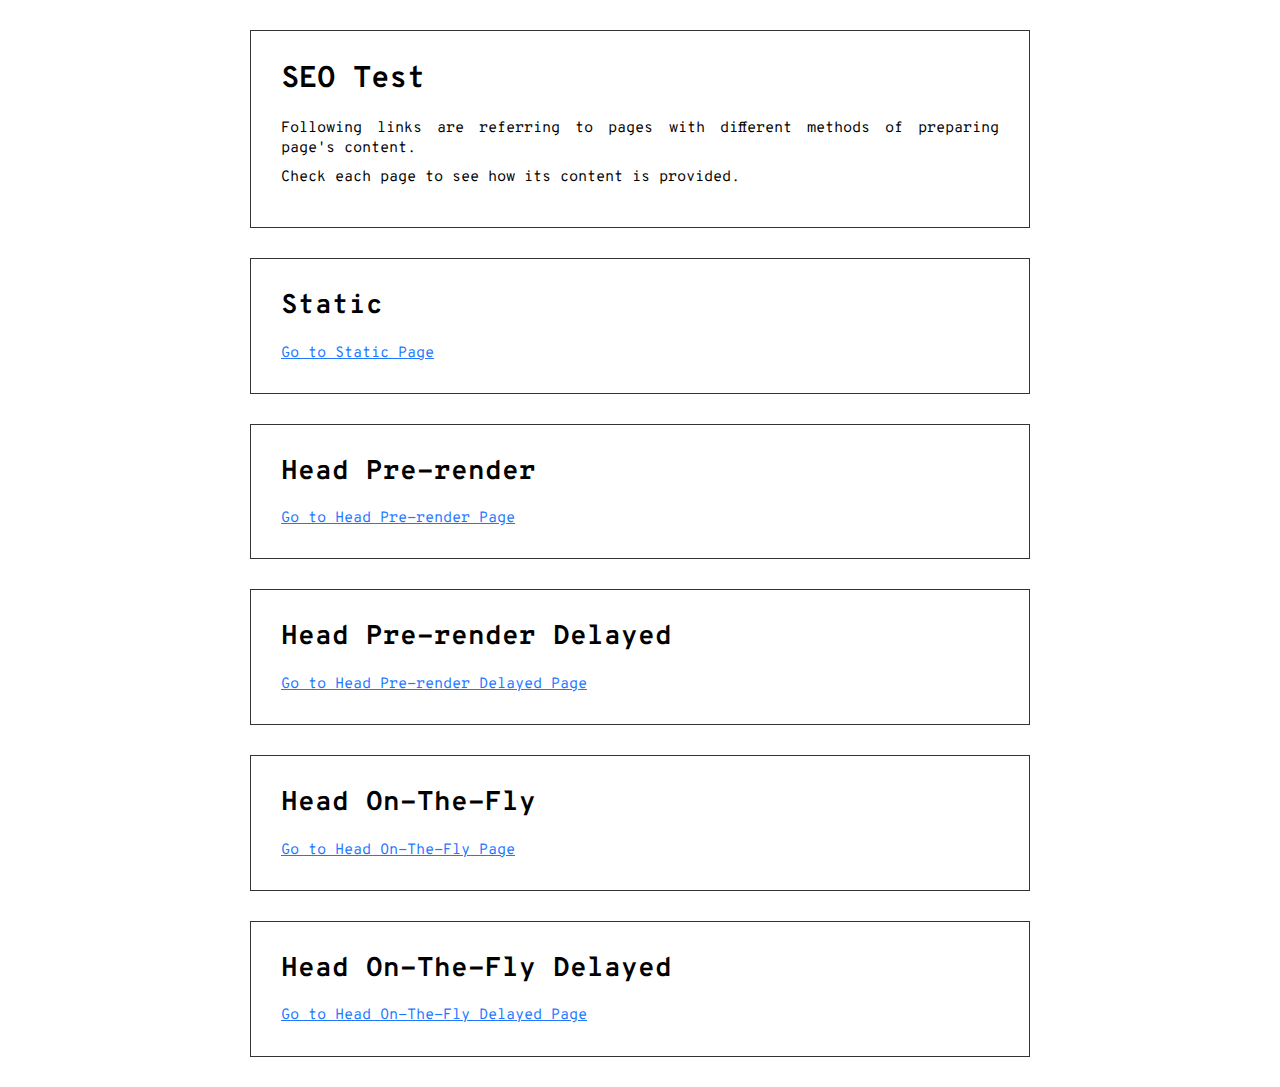
<file: index.html>
<!DOCTYPE html>
<html lang="en">
<head>
  <title>SEO Test</title>
  <meta name="description"
        content="SEO Test assess and analyze the behavior of crawlers and SEObility of different tactics.">
  <meta name="robots" content="index, follow">
  <meta name="viewport" content="width=device-width, initial-scale=1">

  <link rel="icon" type="image/icon" sizes="48x48" href="styles/favicon.ico">
  <link href="styles/reset.css" rel="stylesheet">
  <link href="styles/main.css" rel="stylesheet">
</head>
<body>

<main>
  <section>
    <h1>SEO Test</h1>
    <p>Following links are referring to pages with different methods of preparing page's content.</p>
    <p>Check each page to see how its content is provided.</p>
  </section>

  <section>
    <h2>Static</h2>
    <a href="static.html">Go to Static Page</a>
  </section>

  <section>
    <h2>Head Pre-render</h2>
    <a href="head-prerender.html">Go to Head Pre-render Page</a>
  </section>

  <section>
    <h2>Head Pre-render Delayed</h2>
    <a href="head-prerender-delayed.html">Go to Head Pre-render Delayed Page</a>
  </section>

  <section>
    <h2>Head On-The-Fly</h2>
    <a href="head-on-the-fly.html">Go to Head On-The-Fly Page</a>
  </section>

  <section>
    <h2>Head On-The-Fly Delayed</h2>
    <a href="head-on-the-fly-delayed.html">Go to Head On-The-Fly Delayed Page</a>
  </section>
</main>

</body>
</html>
</file>
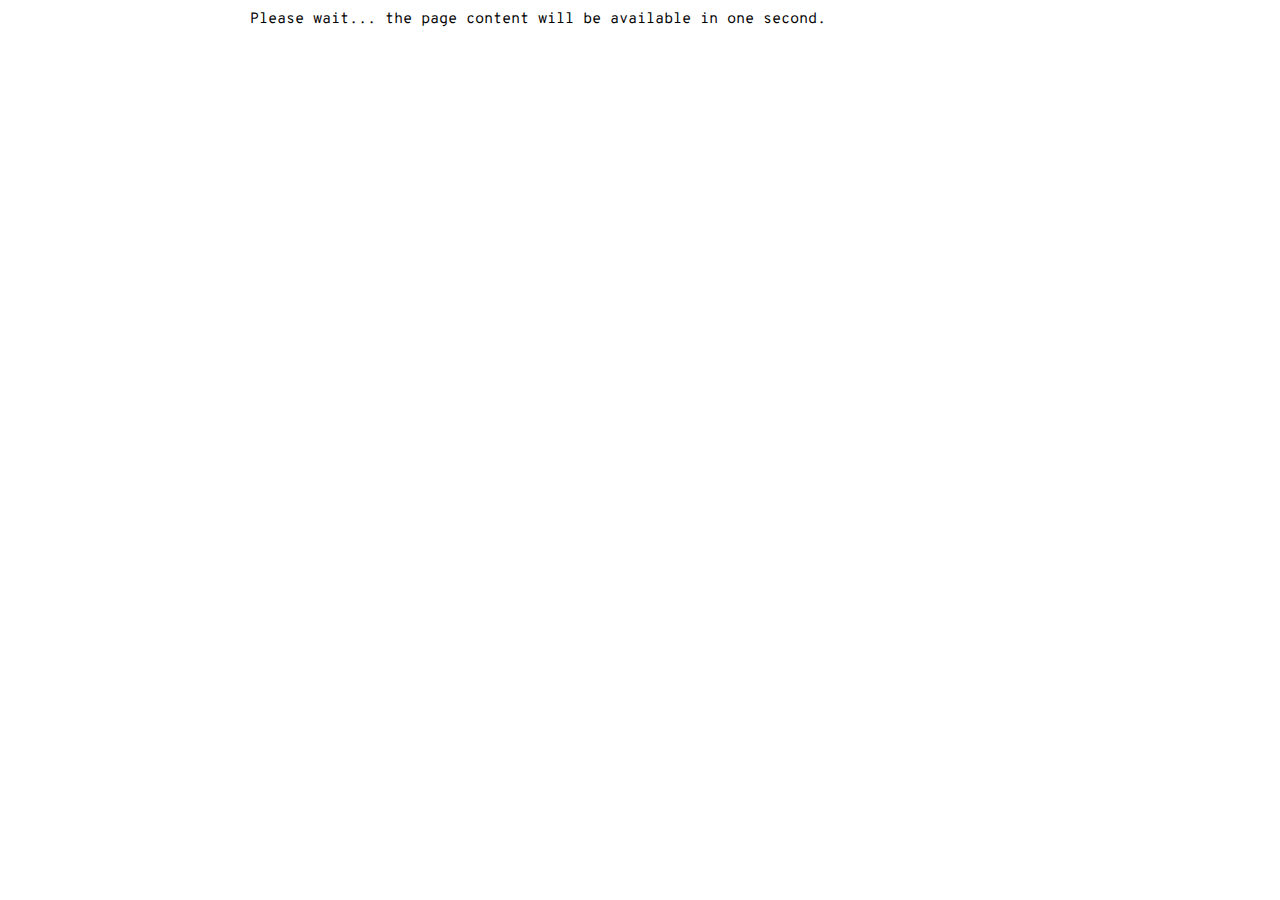
<file: head-prerender-delayed.html>
<!DOCTYPE html>
<html>
<head>
  <title>Head Pre-render Delayed | SEO Test</title>
  <meta name="description"
        content="A page that pre-render title and description and provide the page content on the client-side after a short delay">
  <meta name="viewport" content="width=device-width, initial-scale=1">

  <link href="styles/reset.css" rel="stylesheet">
  <link href="styles/main.css" rel="stylesheet">

  <script>
    var content = '  <section>\n' +
      '    <h1>Head Pre-render </h1>\n' +
      '    <p>This pre-renders the title and description meta tag, but the content of the page is being provide by Javascript\n' +
      '      <strong>at one second</strong> after window load event.</p>\n' +
      '    <p>\n' +
      '      <a href="./">Go Back</a>\n' +
      '    </p>\n' +
      '  </section>';

    window.addEventListener('load', function () {
      setTimeout(function () {
        document.getElementById('app').innerHTML = content;
      }, 1000);
    });
  </script>
</head>
<body>

<main id="app">
  <p>Please wait... the page content will be available in one second.</p>
</main>

</body>
</html>
</file>
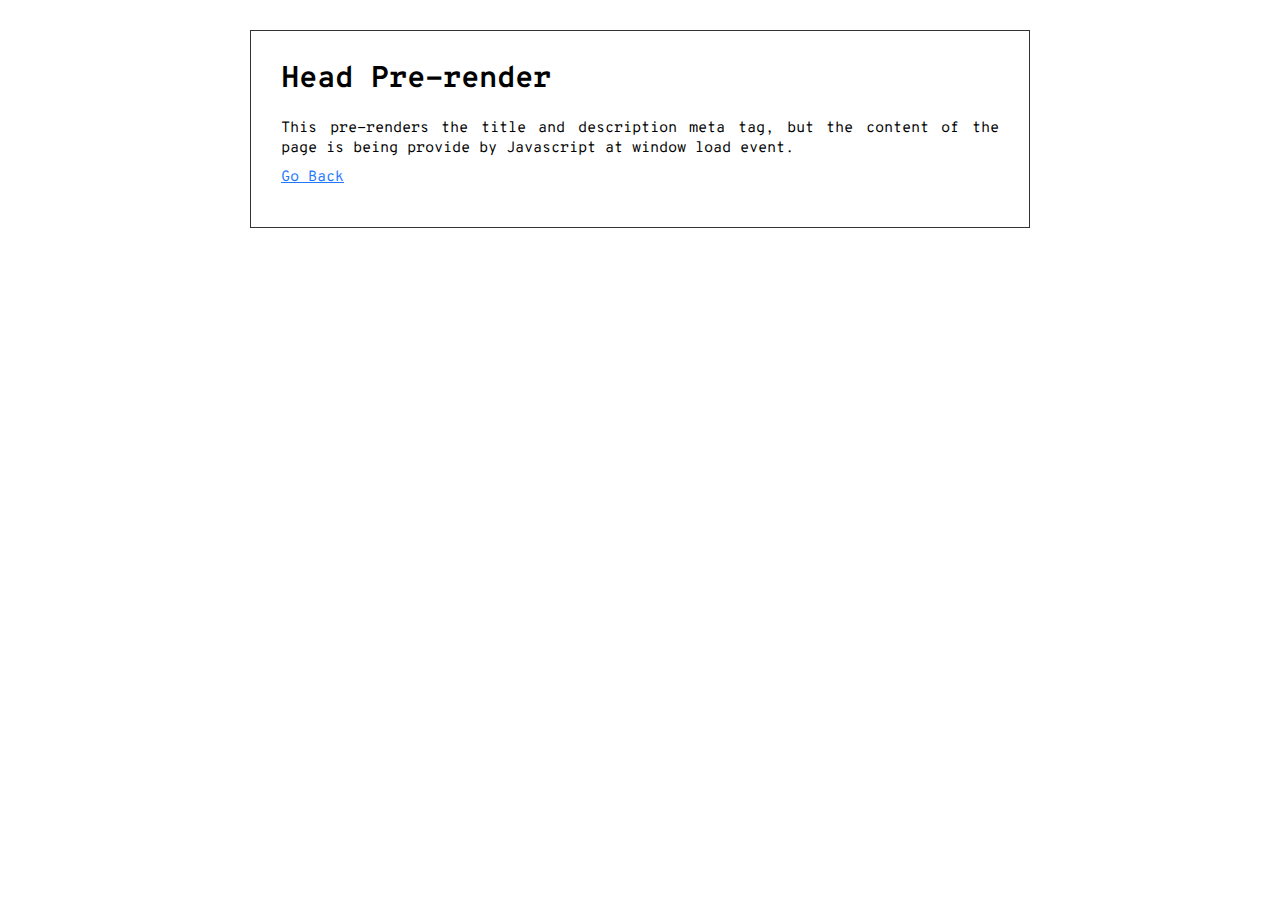
<file: head-prerender.html>
<!DOCTYPE html>
<html>
<head>
  <title>Head Pre-render | SEO Test</title>
  <meta name="description"
        content="A page that pre-render title and description and provide the page content on the client-side">
  <meta name="viewport" content="width=device-width, initial-scale=1">

  <link href="styles/reset.css" rel="stylesheet">
  <link href="styles/main.css" rel="stylesheet">

  <script>
    var content = '  <section>\n' +
      '    <h1>Head Pre-render </h1>\n' +
      '    <p>This pre-renders the title and description meta tag, but the content of the page is being provide by Javascript\n' +
      '      at window load event.</p>\n' +
      '    <p>\n' +
      '      <a href="./">Go Back</a>\n' +
      '    </p>\n' +
      '  </section>';

    window.addEventListener('load', function () {
      document.getElementById('app').innerHTML = content;
    });
  </script>
</head>
<body>

<main id="app">
 <p>Please wait... the page content will be available ASAP.</p>
</main>

</body>
</html>
</file>
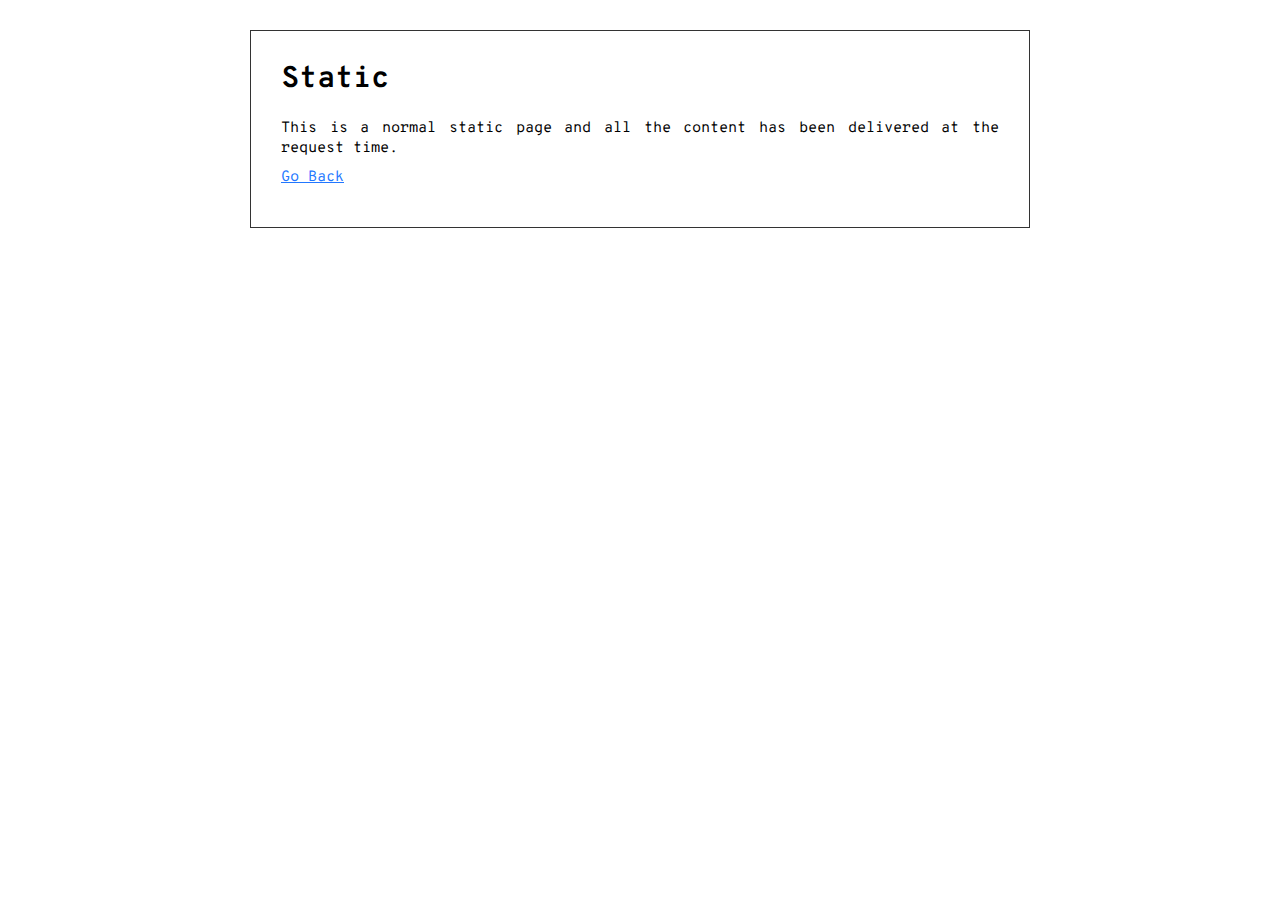
<file: static.html>
<!DOCTYPE html>
<html>
<head>
  <title>Static | SEO Test</title>
  <meta name="description"
        content="An static page that delivers all of its content as a response">
  <meta name="viewport" content="width=device-width, initial-scale=1">

  <link href="styles/reset.css" rel="stylesheet">
  <link href="styles/main.css" rel="stylesheet">
</head>
<body>

<main>
  <section>
    <h1>Static</h1>
    <p>This is a normal static page and all the content has been delivered at the request time.</p>
    <p>
      <a href="./">Go Back</a>
    </p>
  </section>
</main>


</body>
</html>
</file>
<file: styles/main.css>
@import url('https://fonts.googleapis.com/css?family=Overpass+Mono:300,400,700');

*, *::before, *::after {
  box-sizing: border-box;
}

body {
  font-family: 'Overpass Mono', monospace;
  font-size: 15px;
  line-height: 1.28;
}

h1 {
  font-size: 2em;
  font-weight: bold;
}

h2 {
  font-size: 1.8em;
  font-weight: bold;
}

p {
  margin: 10px 0;
  text-align: justify;
}

strong {
  font-weight: bold;
}

a {
  color: #27f;
}

a:hover {
  color: #39f;
}

main {
  max-width: 800px;
  margin: 0 auto;
  padding: 0 10px;
}

section {
  margin: 30px auto;
  padding: 30px;
  border: 1px solid #333;
}

section > h1, section > h2 {
  margin-bottom: 20px;
}
</file>
